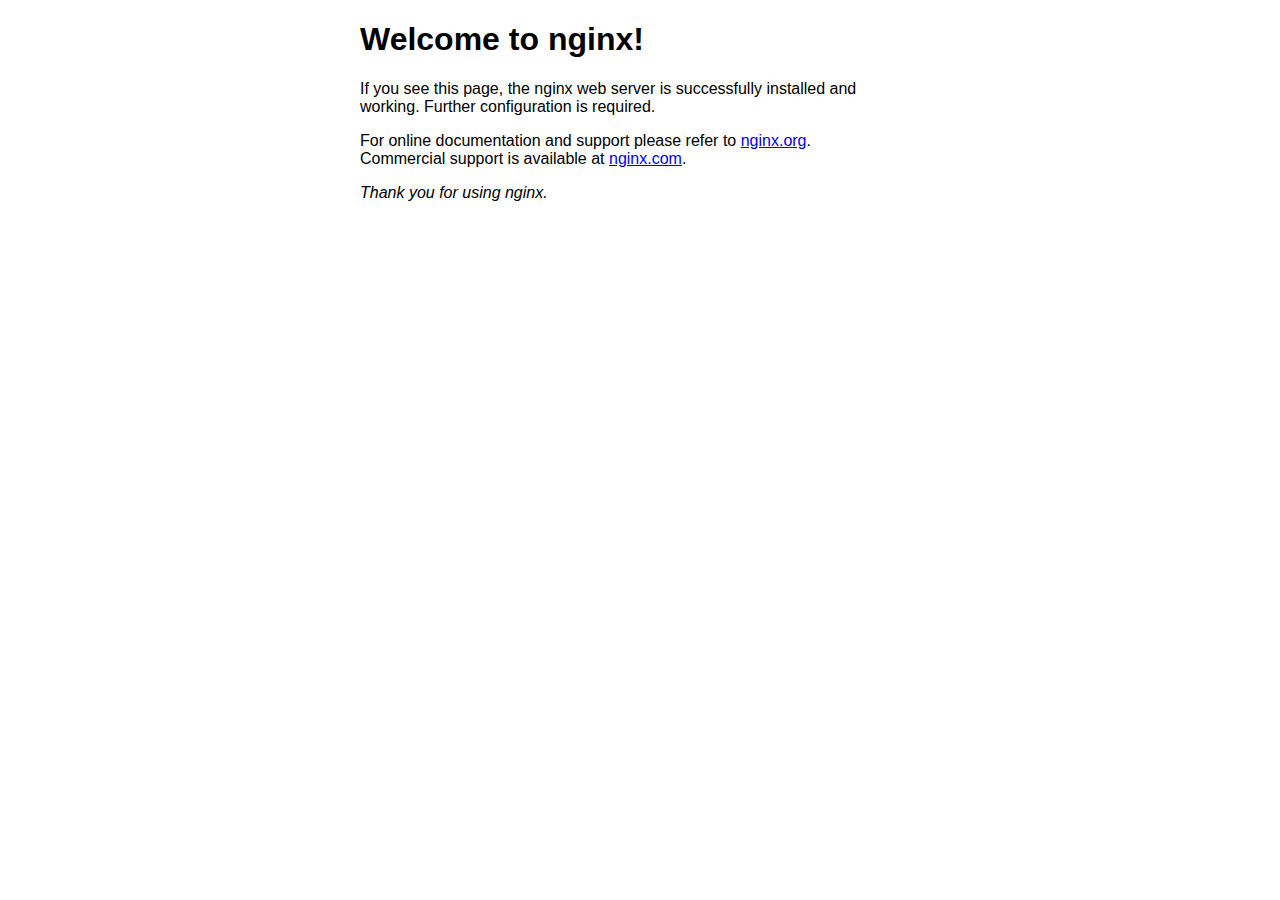
<file: Nginx配置/nginx-1.12.2/html/index.html>
<!DOCTYPE html>
<html>
<head>
<title>Welcome to nginx!</title>
<style>
    body {
        width: 35em;
        margin: 0 auto;
        font-family: Tahoma, Verdana, Arial, sans-serif;
    }
</style>
</head>
<body>
<h1>Welcome to nginx!</h1>
<p>If you see this page, the nginx web server is successfully installed and
working. Further configuration is required.</p>

<p>For online documentation and support please refer to
<a href="http://nginx.org/">nginx.org</a>.<br/>
Commercial support is available at
<a href="http://nginx.com/">nginx.com</a>.</p>

<p><em>Thank you for using nginx.</em></p>
</body>
</html>
</file>
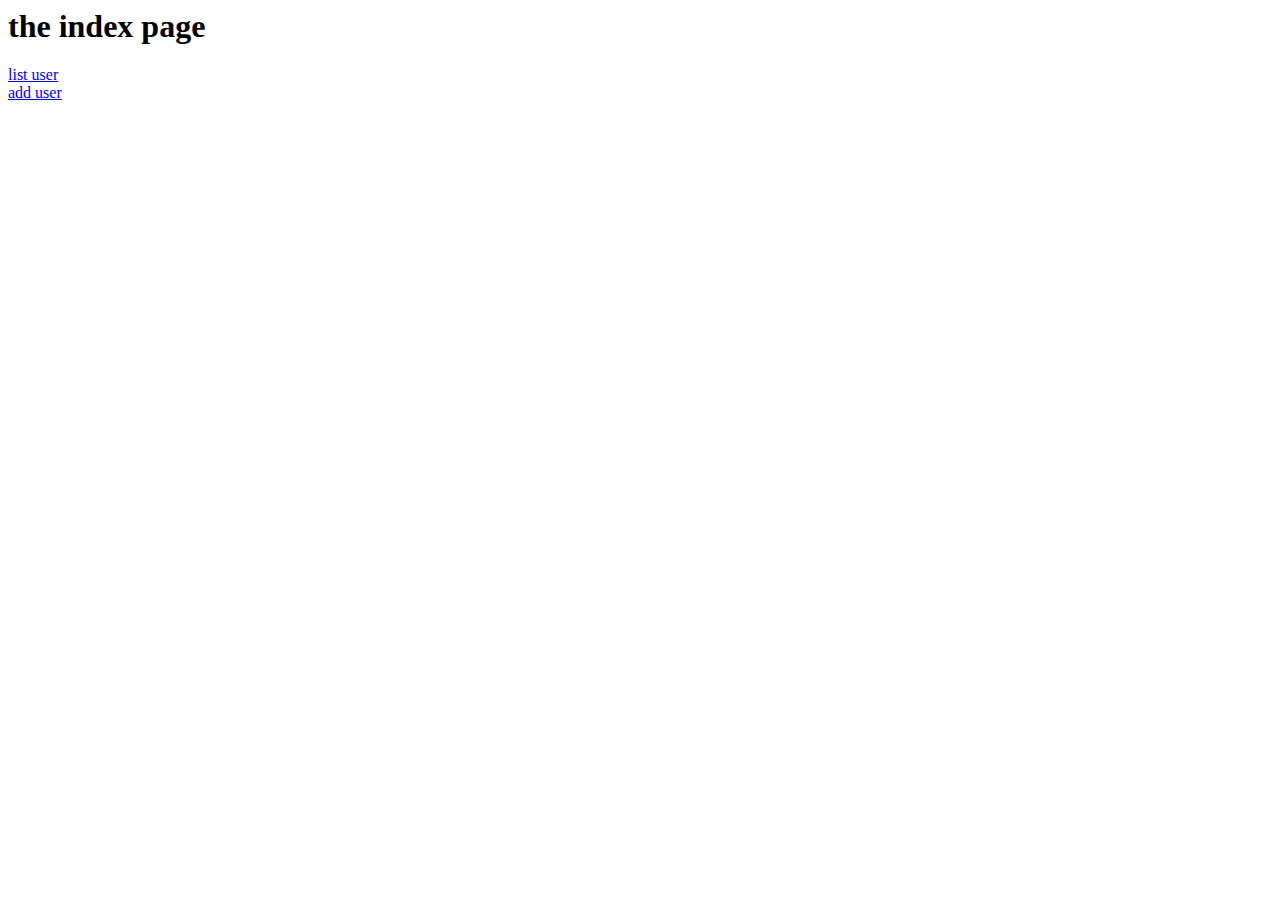
<file: Api/WebApiProcess/UI/html/index.html>
<html>
<head>

</head>
	<body>
            
        <h1>the index page</h1>


        <div>
            <a href='user.html' >list user </a>
        </div>
        
            <div>
            <a href='addUser.html' >add user </a>
        </div>


	</body>
</html>
</file>
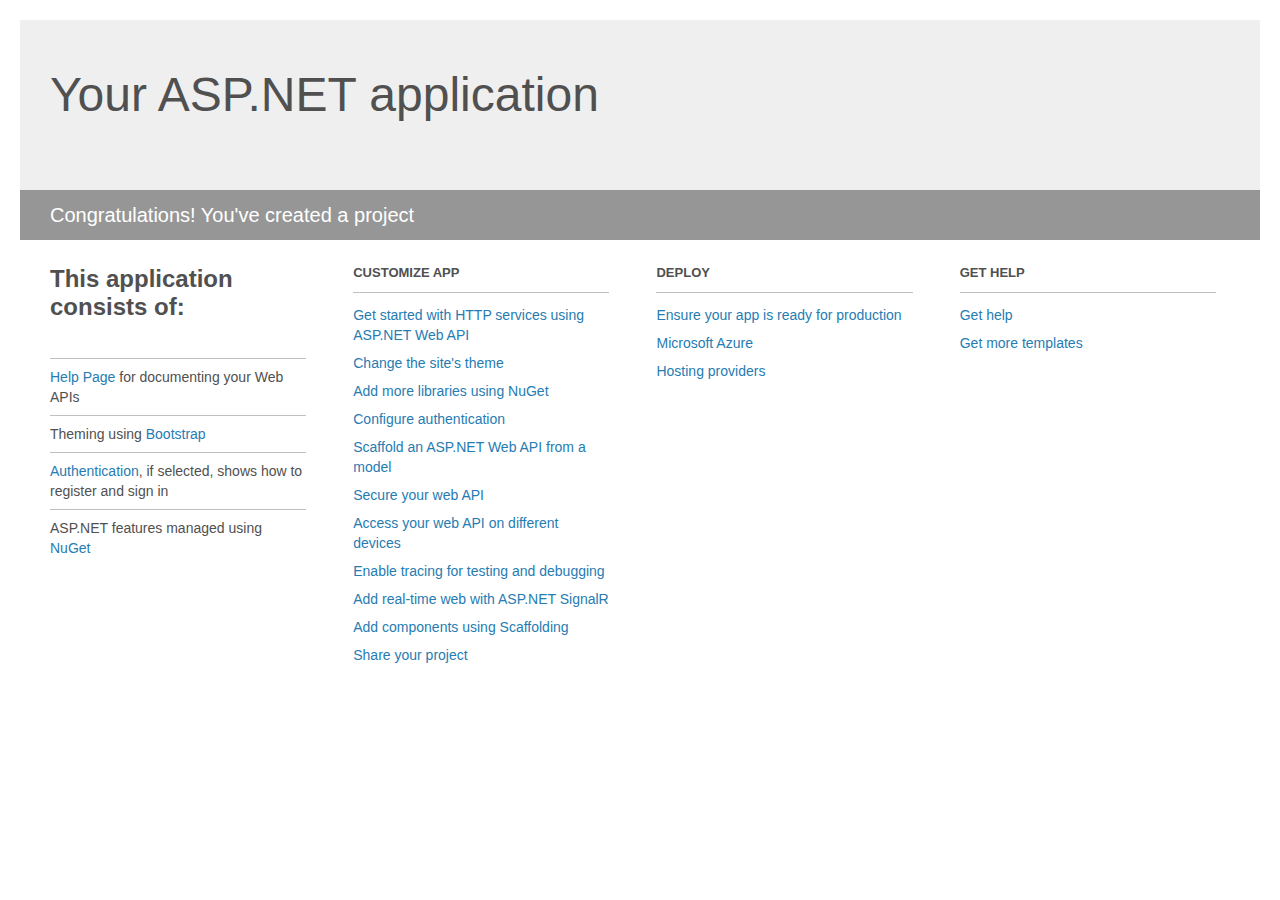
<file: Api/WebApiBook/Project_Readme.html>
﻿<!DOCTYPE html>
<html lang="en">
<head>
    <meta charset="utf-8" />
    <title>Your ASP.NET application</title>
    <style>
        body {
            background: #fff;
            color: #505050;
            font: 14px 'Segoe UI', tahoma, arial, helvetica, sans-serif;
            margin: 20px;
            padding: 0;
        }

        #header {
            background: #efefef;
            padding: 0;
        }

        h1 {
            font-size: 48px;
            font-weight: normal;
            margin: 0;
            padding: 0 30px;
            line-height: 150px;
        }

        p {
            font-size: 20px;
            color: #fff;
            background: #969696;
            padding: 0 30px;
            line-height: 50px;
        }

        #main {
            padding: 5px 30px;
        }

        .section {
            width: 21.7%;
            float: left;
            margin: 0 0 0 4%;
        }

            .section h2 {
                font-size: 13px;
                text-transform: uppercase;
                margin: 0;
                border-bottom: 1px solid silver;
                padding-bottom: 12px;
                margin-bottom: 8px;
            }

            .section.first {
                margin-left: 0;
            }

                .section.first h2 {
                    font-size: 24px;
                    text-transform: none;
                    margin-bottom: 25px;
                    border: none;
                }

                .section.first li {
                    border-top: 1px solid silver;
                    padding: 8px 0;
                }

            .section.last {
                margin-right: 0;
            }

        ul {
            list-style: none;
            padding: 0;
            margin: 0;
            line-height: 20px;
        }

        li {
            padding: 4px 0;
        }

        a {
            color: #267cb2;
            text-decoration: none;
        }

            a:hover {
                text-decoration: underline;
            }
    </style>
</head>
<body>

    <div id="header">
        <h1>Your ASP.NET application</h1>
        <p>Congratulations! You've created a project</p>
    </div>

    <div id="main">
        <div class="section first">
            <h2>This application consists of:</h2>
            <ul>
                <li><a href="http://go.microsoft.com/fwlink/?LinkID=615543">Help Page</a> for documenting your Web APIs</li>
                <li>Theming using <a href="http://go.microsoft.com/fwlink/?LinkID=615519">Bootstrap</a></li>
                <li><a href="http://go.microsoft.com/fwlink/?LinkID=320957">Authentication</a>, if selected, shows how to register and sign in</li>
                <li>ASP.NET features managed using <a href="http://go.microsoft.com/fwlink/?LinkID=320958">NuGet</a></li>
            </ul>
        </div>

        <div class="section">
            <h2>Customize app</h2>
            <ul>
                <li><a href="http://go.microsoft.com/fwlink/?LinkID=320959">Get started with HTTP services using ASP.NET Web API</a></li>
                <li><a href="http://go.microsoft.com/fwlink/?LinkID=320960">Change the site's theme</a></li>
                <li><a href="http://go.microsoft.com/fwlink/?LinkID=320961">Add more libraries using NuGet</a></li>
                <li><a href="http://go.microsoft.com/fwlink/?LinkID=320962">Configure authentication</a></li>
                <li><a href="http://go.microsoft.com/fwlink/?LinkID=320963">Scaffold an ASP.NET Web API from a model</a></li>
                <li><a href="http://go.microsoft.com/fwlink/?LinkID=615545">Secure your web API</a></li>
                <li><a href="http://go.microsoft.com/fwlink/?LinkID=615544">Access your web API on different devices</a></li>
                <li><a href="http://go.microsoft.com/fwlink/?LinkID=615546">Enable tracing for testing and debugging</a></li>
                <li><a href="http://go.microsoft.com/fwlink/?LinkID=615530">Add real-time web with ASP.NET SignalR</a></li>
                <li><a href="http://go.microsoft.com/fwlink/?LinkID=615531">Add components using Scaffolding</a></li>
                <li><a href="http://go.microsoft.com/fwlink/?LinkID=615533">Share your project</a></li>
            </ul>
        </div>

        <div class="section">
            <h2>Deploy</h2>
            <ul>
                <li><a href="http://go.microsoft.com/fwlink/?LinkID=615534">Ensure your app is ready for production</a></li>
                <li><a href="http://go.microsoft.com/fwlink/?LinkID=615535">Microsoft Azure</a></li>
                <li><a href="http://go.microsoft.com/fwlink/?LinkID=615536">Hosting providers</a></li>
            </ul>
        </div>

        <div class="section last">
            <h2>Get help</h2>
            <ul>
                <li><a href="http://go.microsoft.com/fwlink/?LinkID=615537">Get help</a></li>
                <li><a href="http://go.microsoft.com/fwlink/?LinkID=615538">Get more templates</a></li>
            </ul>
        </div>
    </div>
</body>
</html>
</file>
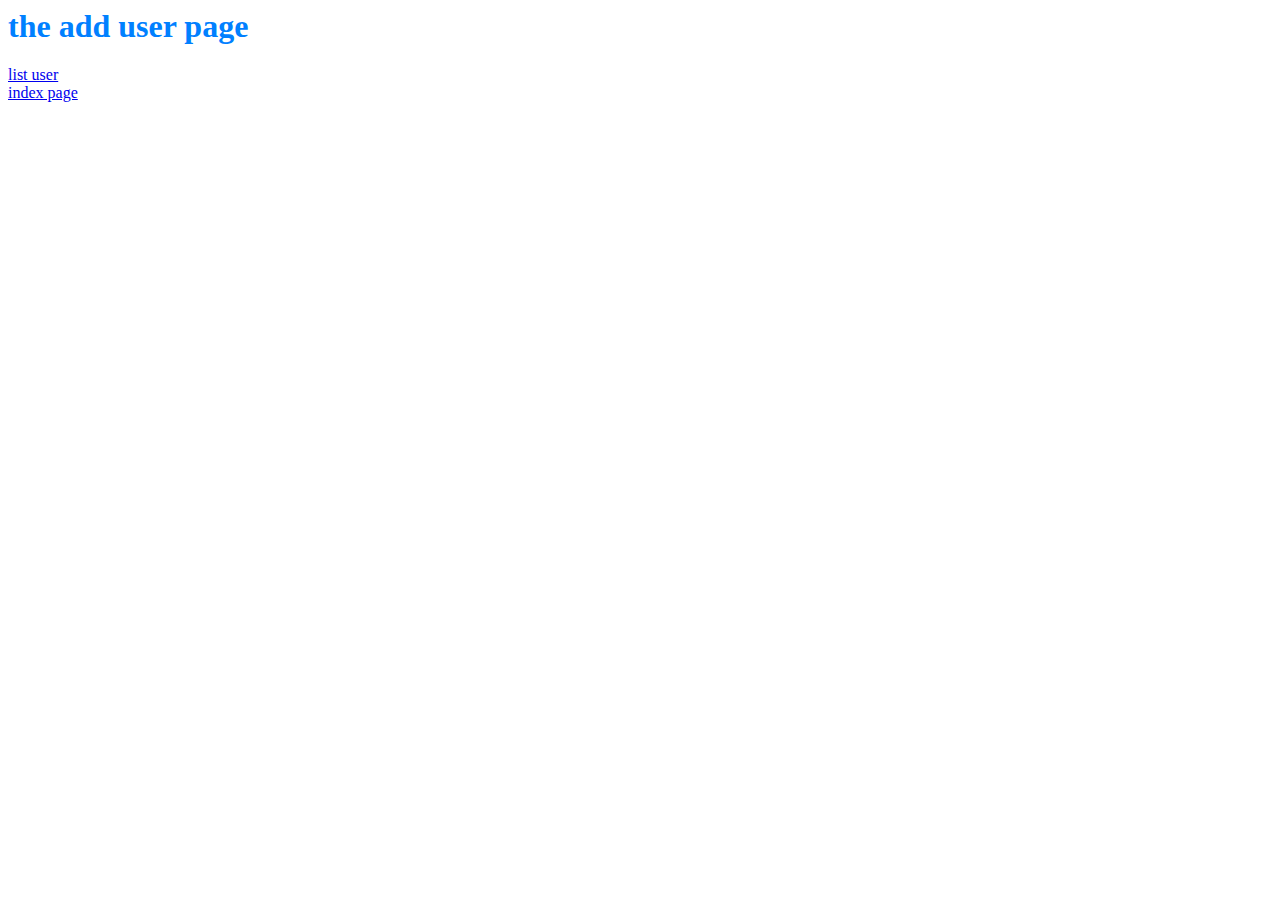
<file: UI/html/addUser.html>
<html>
<head>
 <link href="../css/page.css" rel="stylesheet" />
</head>
	<body>
            
        <h1>the add user page</h1>


        <div>
            <a href='user.html' >list user </a>
        </div>
        
            <div>
            <a href='../index.html' >index page</a>
        </div>


	</body>
</html>
</file>
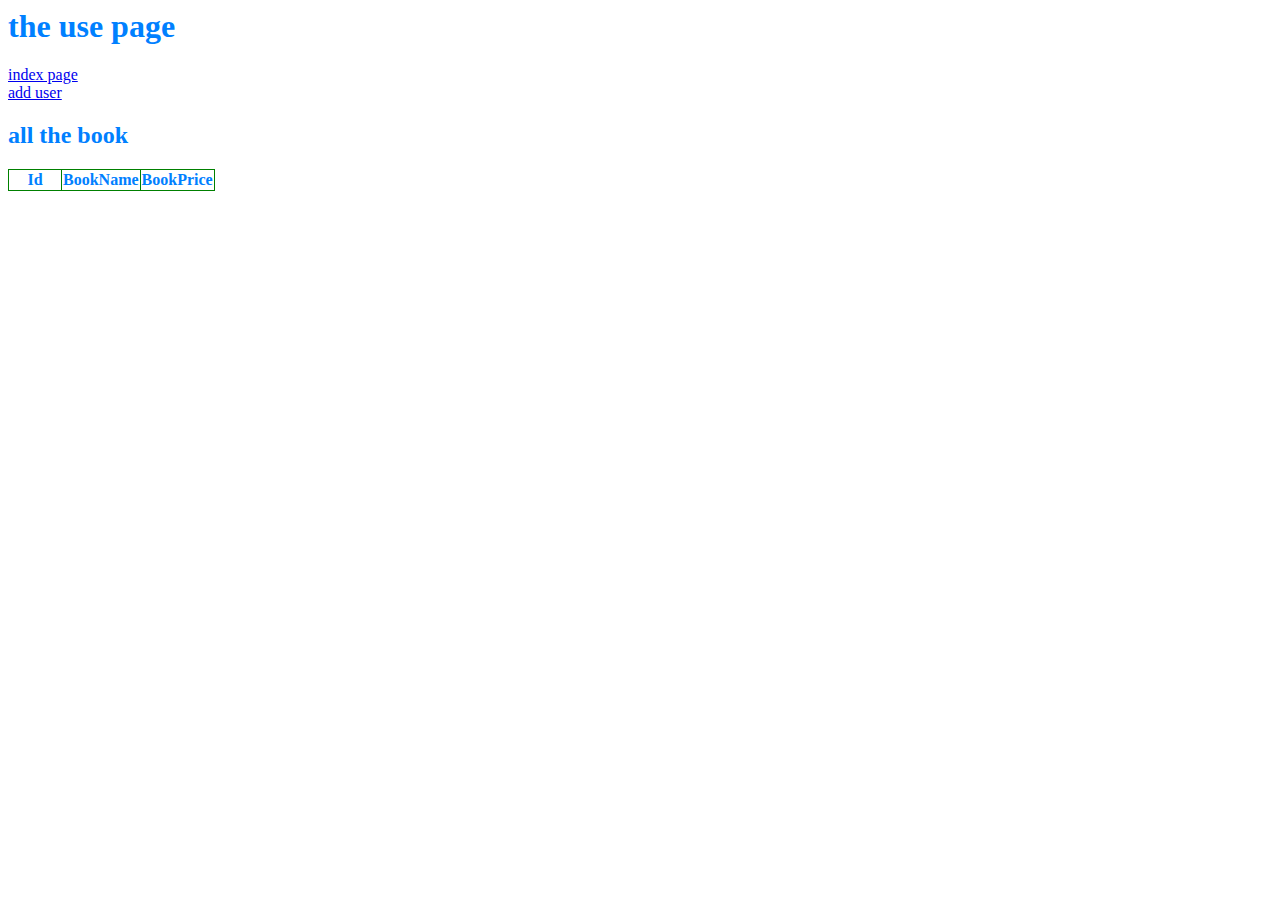
<file: UI/html/book.html>
<html>
<head>
  <link href="../css/page.css" rel="stylesheet" />
</head>
	<body>
            
        <h1>the use page</h1>
        <div>
            <a href='../index.html' >index page </a>
        </div>
        
            <div>
            <a href='addUser.html' >add user </a>
        </div>

        <h2> all the book</h2>

       <div>

       	<table>
            <thead>
               <tr>
					<th>Id</th>
					<th>BookName</th>
					<th>BookPrice</th>
               </tr>
            </thead>
            <tbody id="tbody_allbook">


            </tbody>


       	</table>


       </div>



	</body>

<script src="../js/config.js"></script>
<script src="../js/book.js"></script>

</html>
</file>
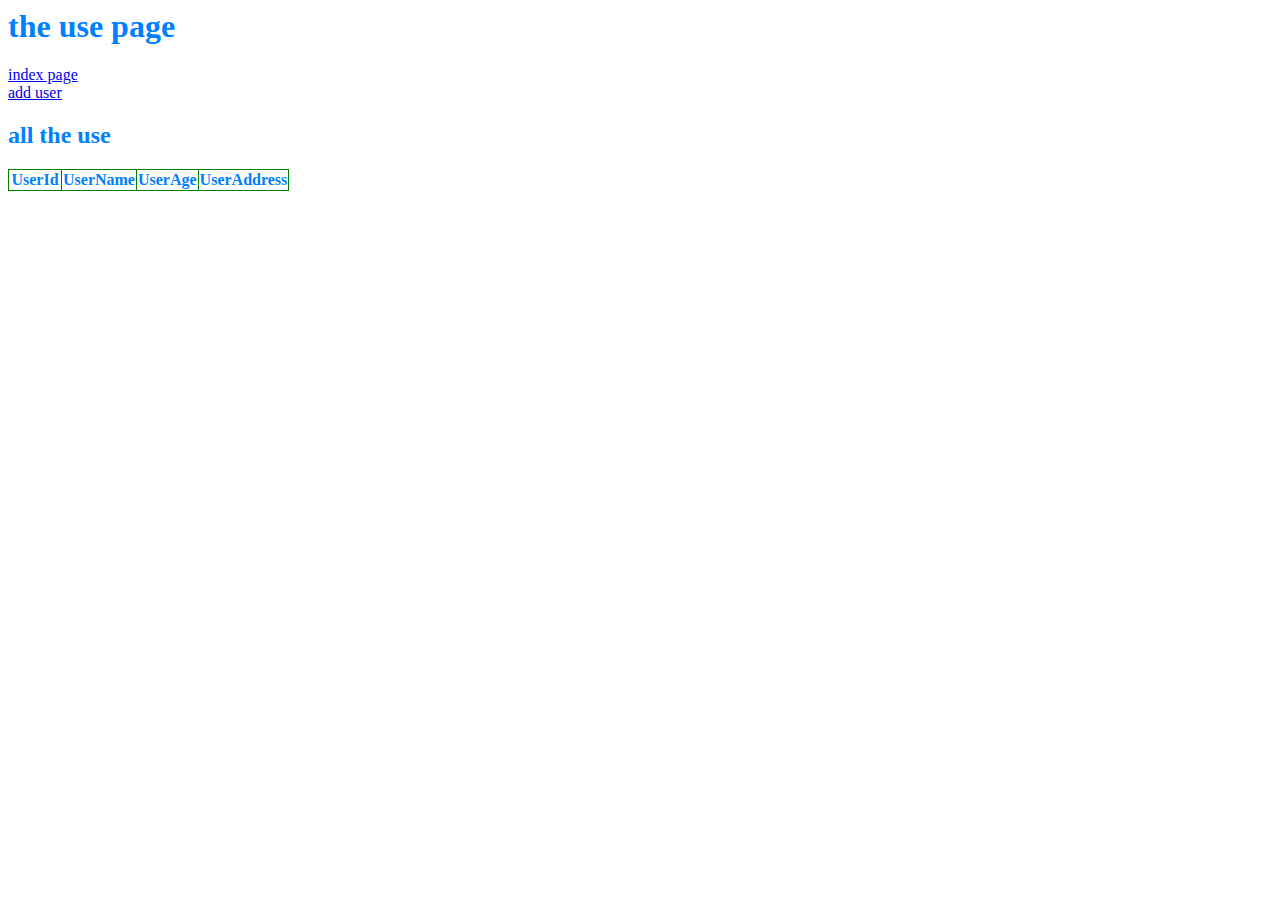
<file: UI/html/user.html>
<html>
<head>
  <link href="../css/page.css" rel="stylesheet" />
</head>
	<body>
            
        <h1>the use page</h1>
        <div>
            <a href='../index.html' >index page </a>
        </div>
        
            <div>
            <a href='addUser.html' >add user </a>
        </div>

        <h2> all the use</h2>

       <div>

       	<table>
            <thead>
               <tr>
					<th>UserId</th>
					<th>UserName</th>
					<th>UserAge</th>
					<th>UserAddress</th>
               </tr>
            </thead>
            <tbody id="tbody_alluser">


            </tbody>


       	</table>


       </div>



	</body>

<script src="../js/config.js"></script>
<script src="../js/user.js"></script>

</html>
</file>
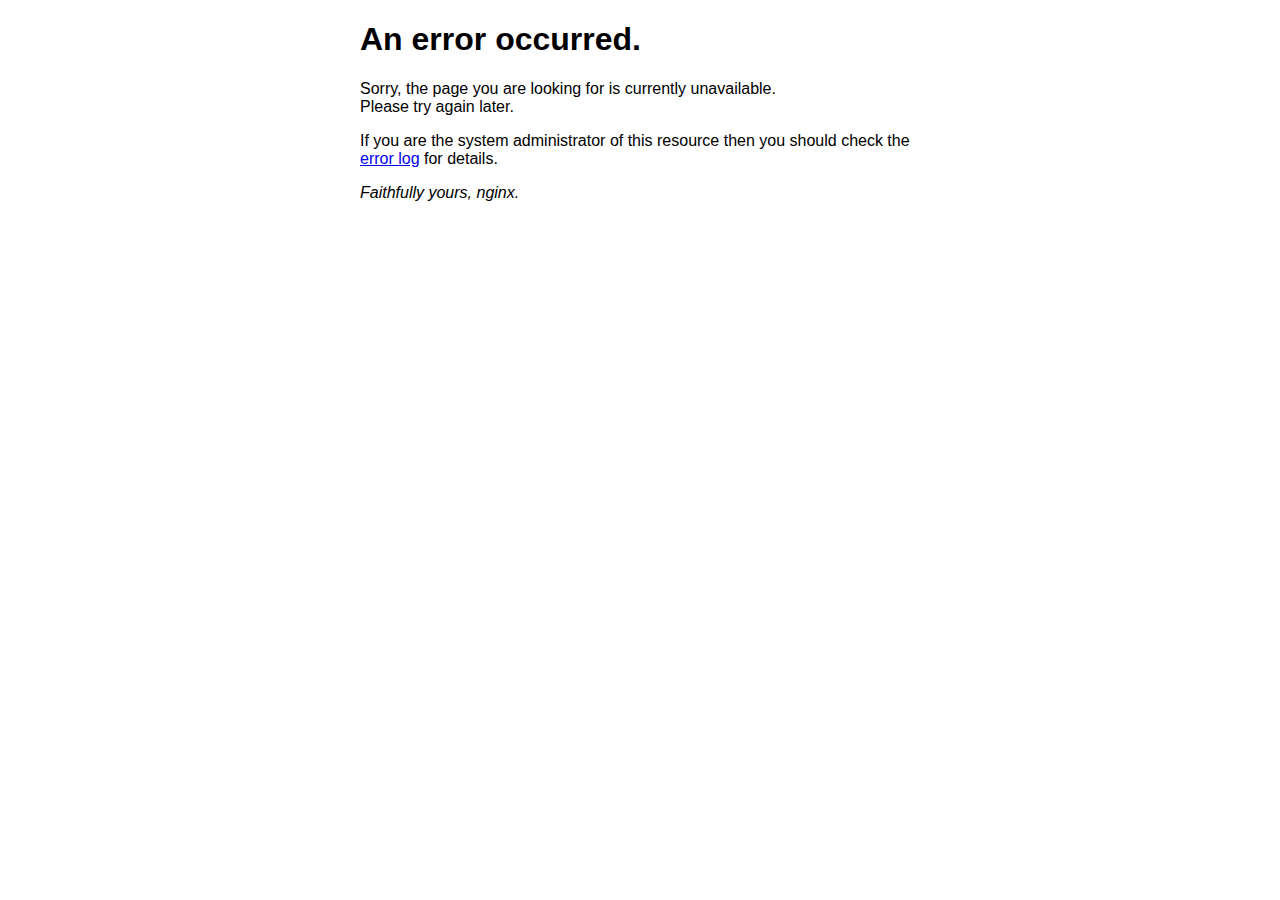
<file: Nginx配置/nginx-1.12.2/html/50x.html>
<!DOCTYPE html>
<html>
<head>
<title>Error</title>
<style>
    body {
        width: 35em;
        margin: 0 auto;
        font-family: Tahoma, Verdana, Arial, sans-serif;
    }
</style>
</head>
<body>
<h1>An error occurred.</h1>
<p>Sorry, the page you are looking for is currently unavailable.<br/>
Please try again later.</p>
<p>If you are the system administrator of this resource then you should check
the <a href="http://nginx.org/r/error_log">error log</a> for details.</p>
<p><em>Faithfully yours, nginx.</em></p>
</body>
</html>
</file>
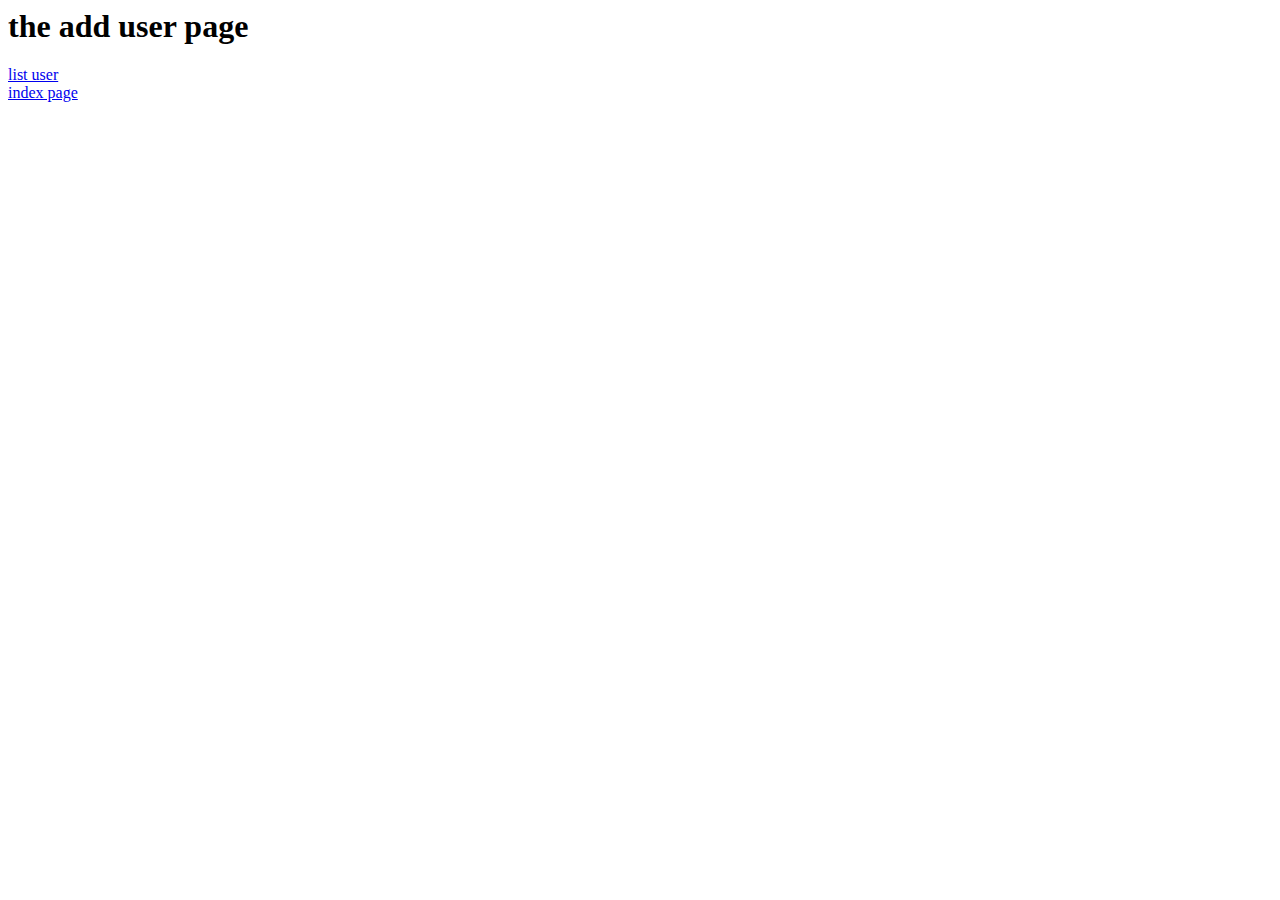
<file: Api/WebApiProcess/UI/html/addUser.html>
<html>
<head>

</head>
	<body>
            
        <h1>the add user page</h1>


        <div>
            <a href='user.html' >list user </a>
        </div>
        
            <div>
            <a href='index.html' >index page</a>
        </div>


	</body>
</html>
</file>
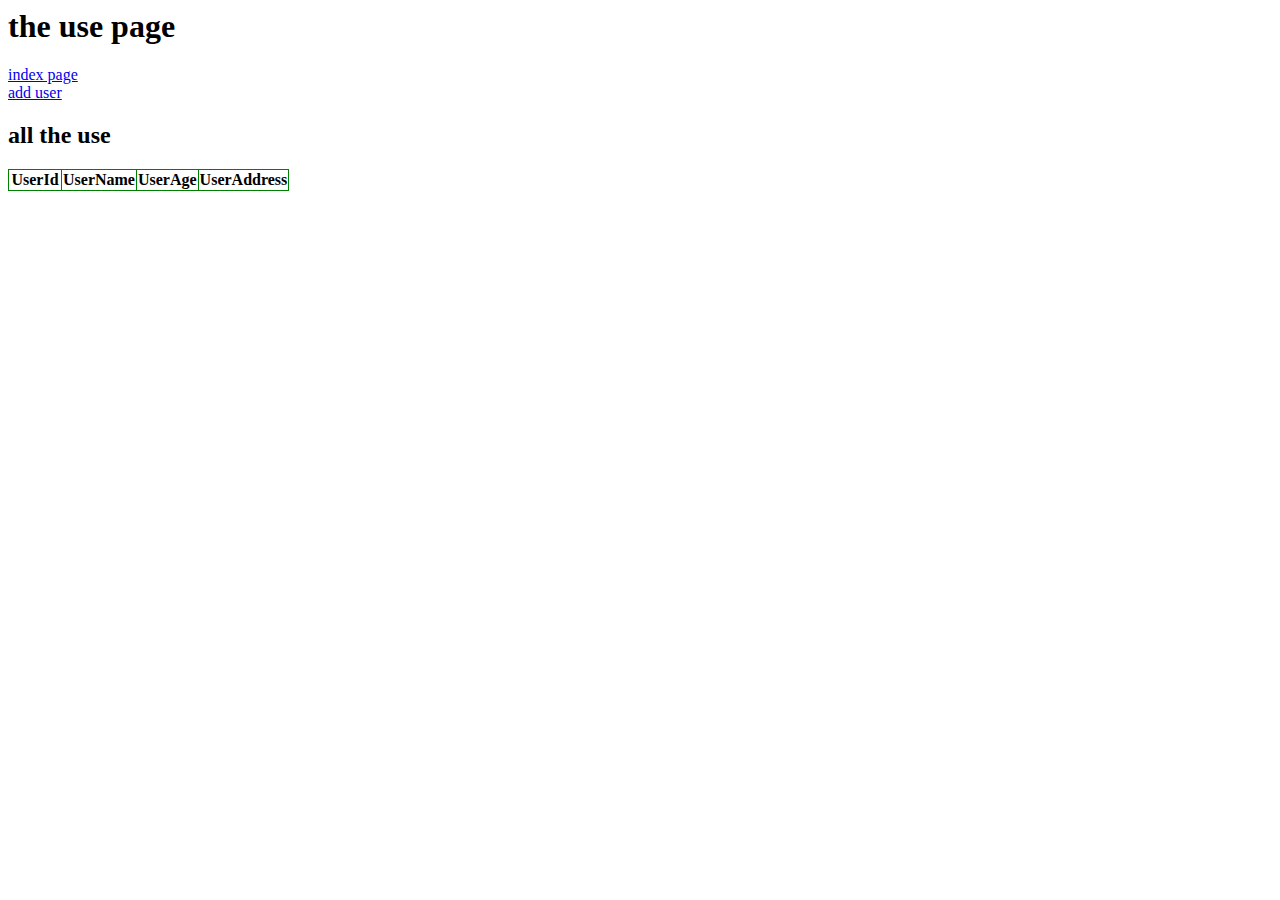
<file: Api/WebApiProcess/UI/html/user.html>
<html>
<head>
  <link href="../css/page.css" rel="stylesheet" />
</head>
	<body>
            
        <h1>the use page</h1>
        <div>
            <a href='index.html' >index page </a>
        </div>
        
            <div>
            <a href='addUser.html' >add user </a>
        </div>

        <h2> all the use</h2>

       <div>

       	<table>
            <thead>
               <tr>
					<th>UserId</th>
					<th>UserName</th>
					<th>UserAge</th>
					<th>UserAddress</th>
               </tr>
            </thead>
            <tbody id="tbody_alluser">


            </tbody>


       	</table>


       </div>



	</body>

<script src="../js/config.js"></script>
<script src="../js/user.js"></script>

</html>
</file>
<file: UI/css/page.css>
body{
	color:#0080FF;
}


table{
	border:1px solid green;
	 border-collapse:collapse;
}

table  th{
	border:1px solid green;
	min-width: 50px;
	
}

table  td{
	border:1px solid green;
}
</file>
<file: Api/WebApiProcess/UI/css/page.css>
table{
	border:1px solid green;
	 border-collapse:collapse;
}

table  th{
	border:1px solid green;
	min-width: 50px;
	
}

table  td{
	border:1px solid green;
}
</file>
